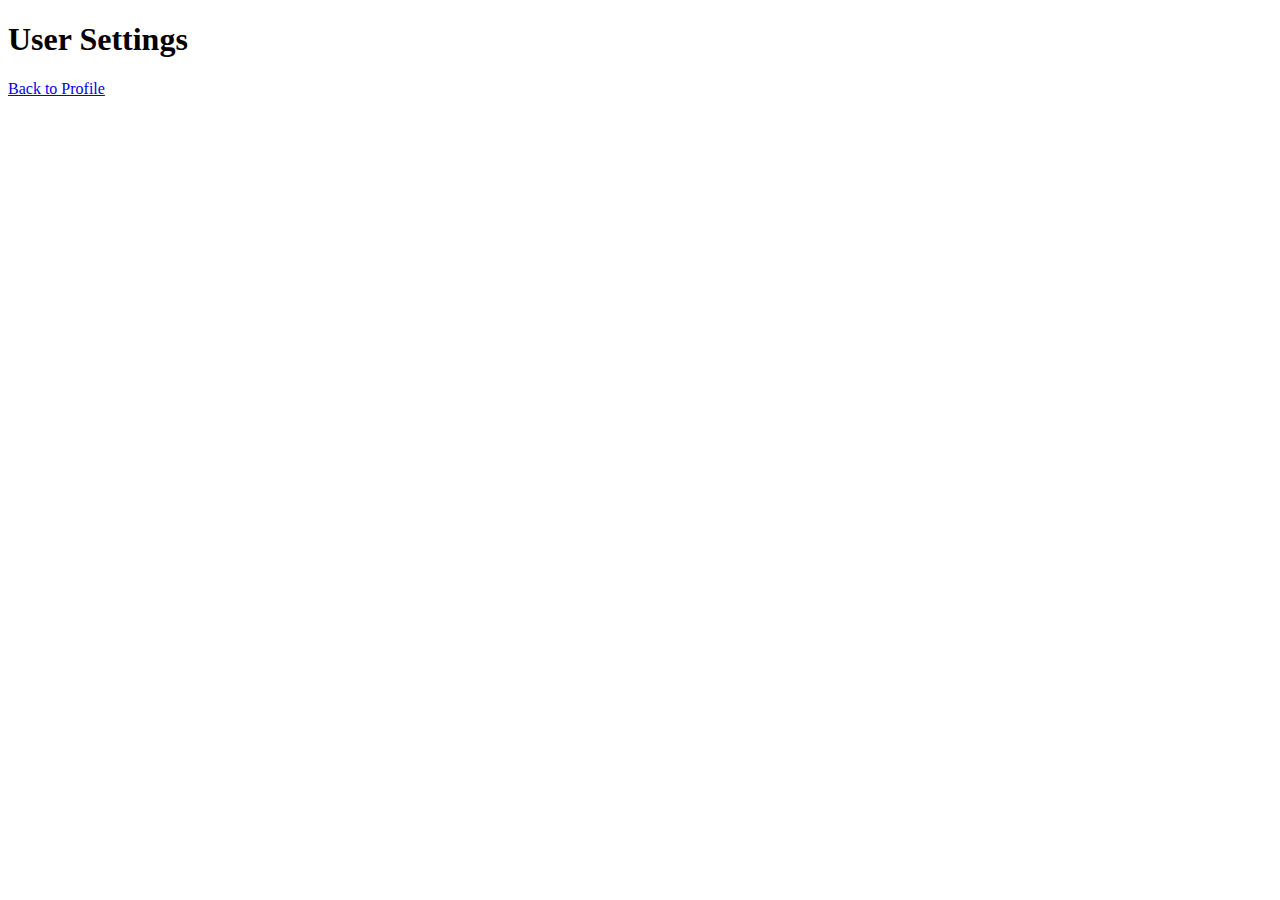
<file: server/templates/settings.html>
<!-- templates/settings.html -->

<!DOCTYPE html>
<html lang="en">
<head>
    <meta charset="UTF-8">
    <meta http-equiv="X-UA-Compatible" content="IE=edge">
    <meta name="viewport" content="width=device-width, initial-scale=1.0">
    <title>User Settings</title>
</head>
<body>
    <h1>User Settings</h1>
    <!-- Добавьте форму или другие элементы для настроек пользователя -->
    <a href="{{ url_for('profile_bp.profile') }}">Back to Profile</a>
</body>
</html>
</file>
